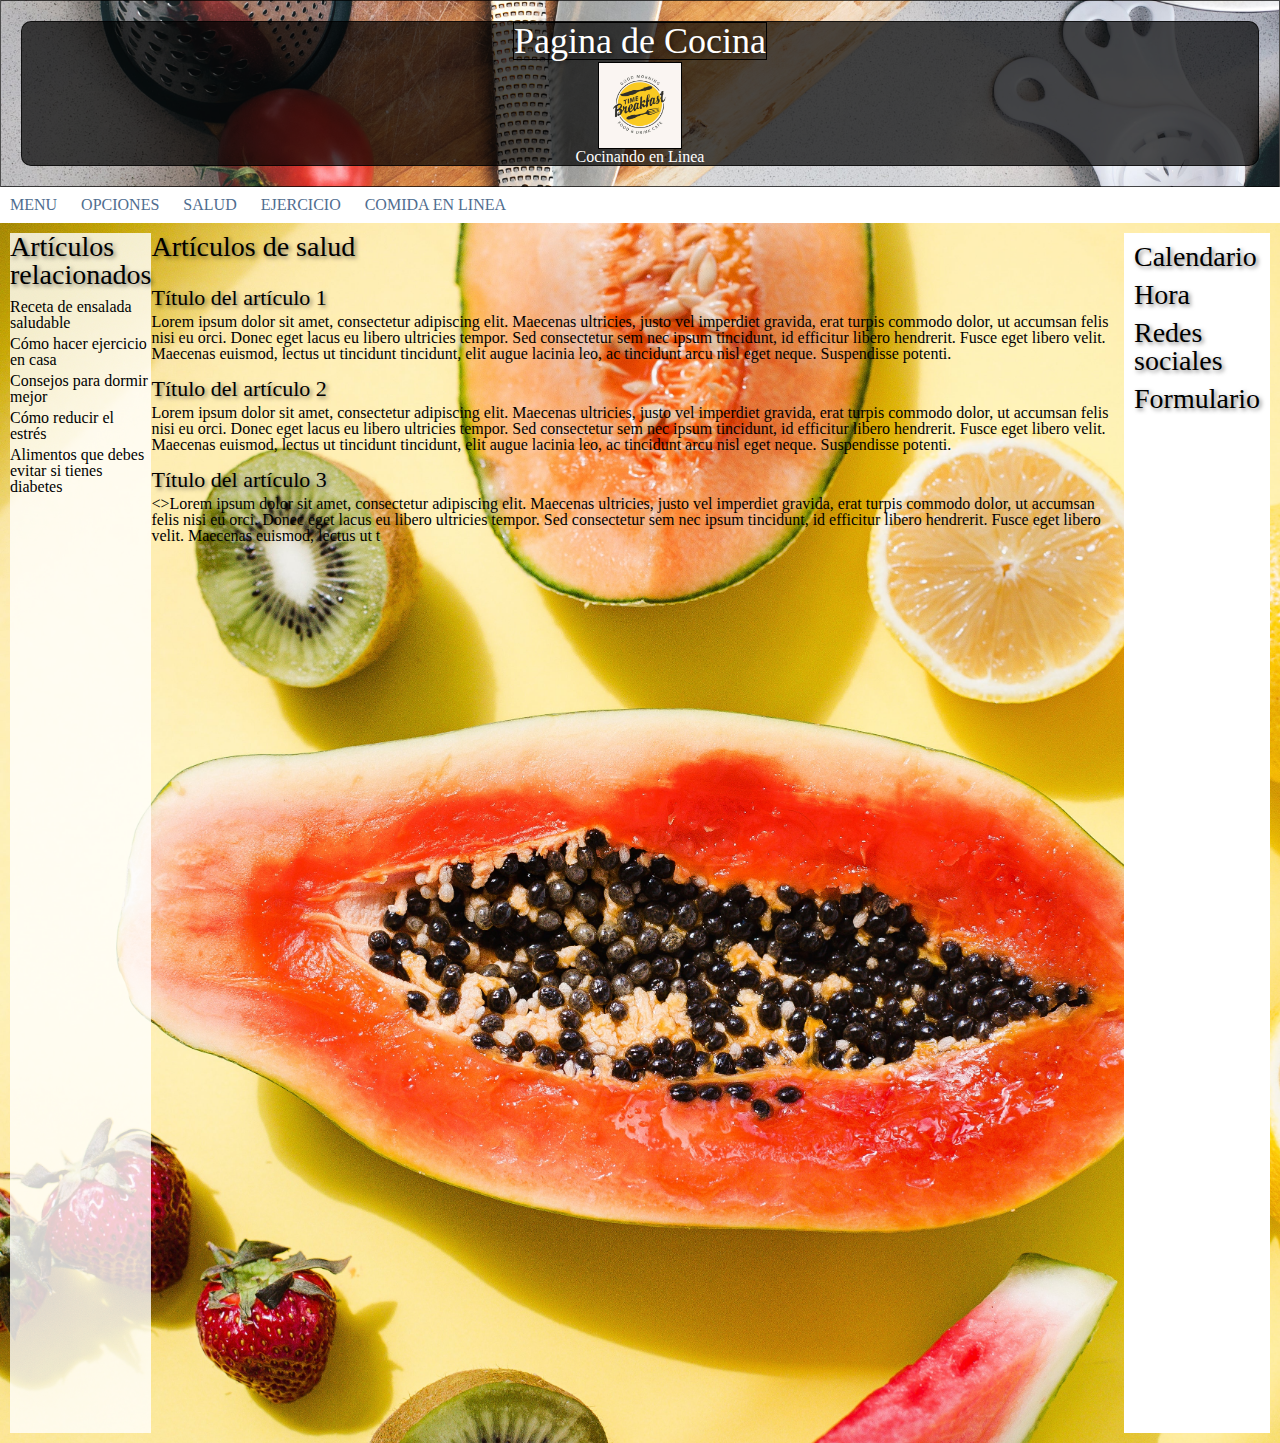
<file: html/index.html>
<!DOCTYPE html>
<html lang="en">
<head>
    <meta charset="UTF-8">
    <meta name="viewport" content="width=device-width, initial-scale=1.0">
    <title>Pagina de Cocina</title>
    <link rel="stylesheet" href="../css/styles.css">
</head>
<body>
     
    <div id="container">

      <div include-html="../Partes/header.html"></div>
      <div include-html="../Partes/navbar.html"></div>
      <div include-html="../Partes/main.html"></div>

    </div>

    <script src="../Js/include-html.js"></script>
</body>
</html>
</file>
<file: css/styles.css>
@import "./color.css";
@import "./commons.css";
@import "./header.css";
@import "./navbar.css";
@import "./main.css";
</file>
